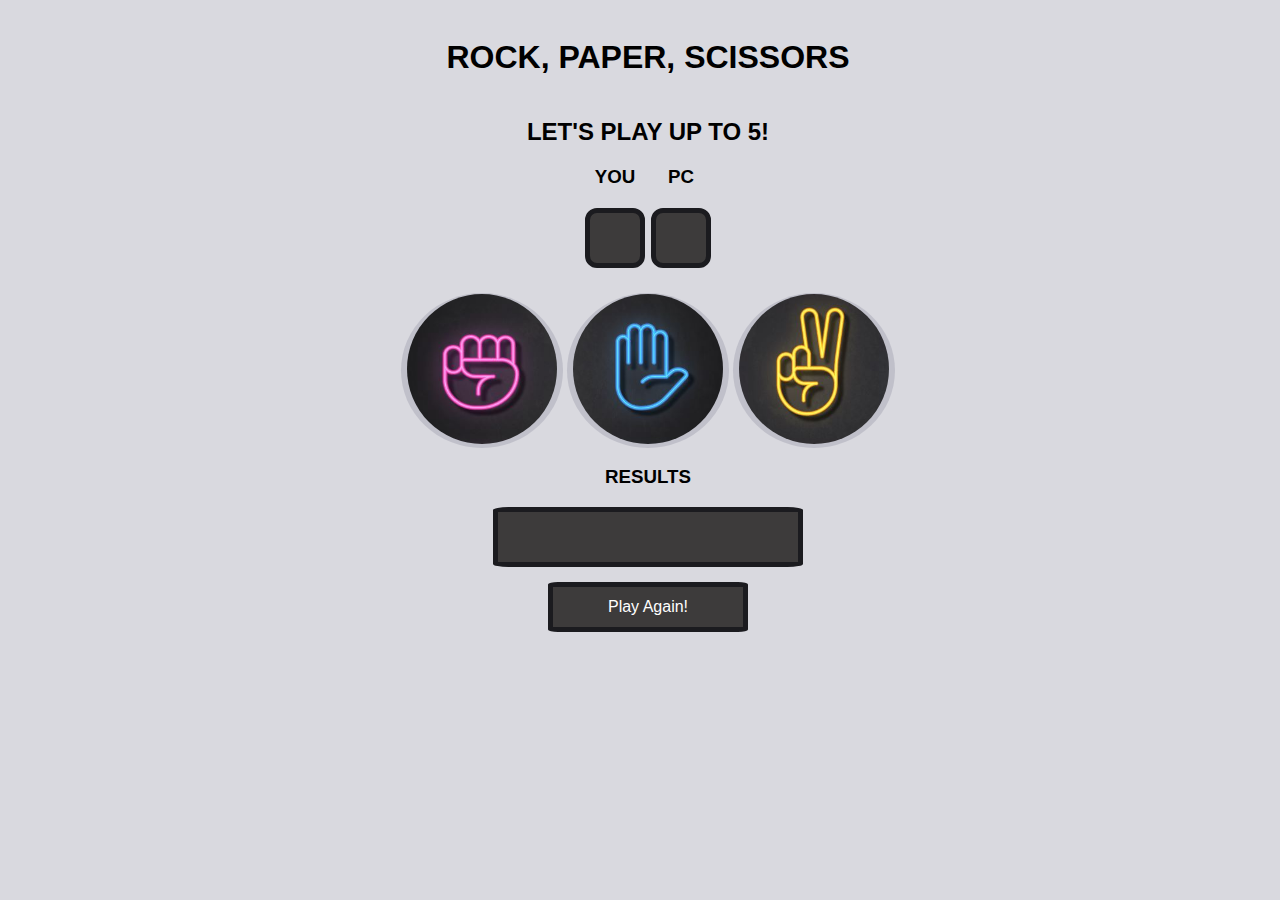
<file: index.html>
<!DOCTYPE html>
<html>

<head>
    <meta charset="utf-8">
    <title>Rock Paper Scissors</title>
    <link rel="stylesheet" href="style.css">
    <script src="main.js" defer></script>
</head>

<body>
    <h1>ROCK, PAPER, SCISSORS</h1>
    <h2>LET'S PLAY UP TO 5!</h2>

    <div class="scores">
        <div>
            <h3>YOU</h3>
            <p class="indScore" id="playerScore"></p>
        </div>
        <div>
            <h3>PC</h3>
            <p class="indScore" id="computerScore"></p>
        </div>
    </div>

    <div id="buttons" class="buttons">
        <button id="rock"><img src="Pictures/rock.JPG" alt="rock"></button>
        <button id="paper"><img src="Pictures/paper.JPG" alt="paper"></button>
        <button id="scissors"><img src="Pictures/scissors.JPG" alt="scissors"></button>
    </div>

    </div>
    <h3>RESULTS</h3>
    <div id="oneRoundResult"></div>

    <div>
        <button class="reset" id="reset">Play Again!</button>
    </div>

    <p id="gameResult"></p>


</body>

</html>
</file>
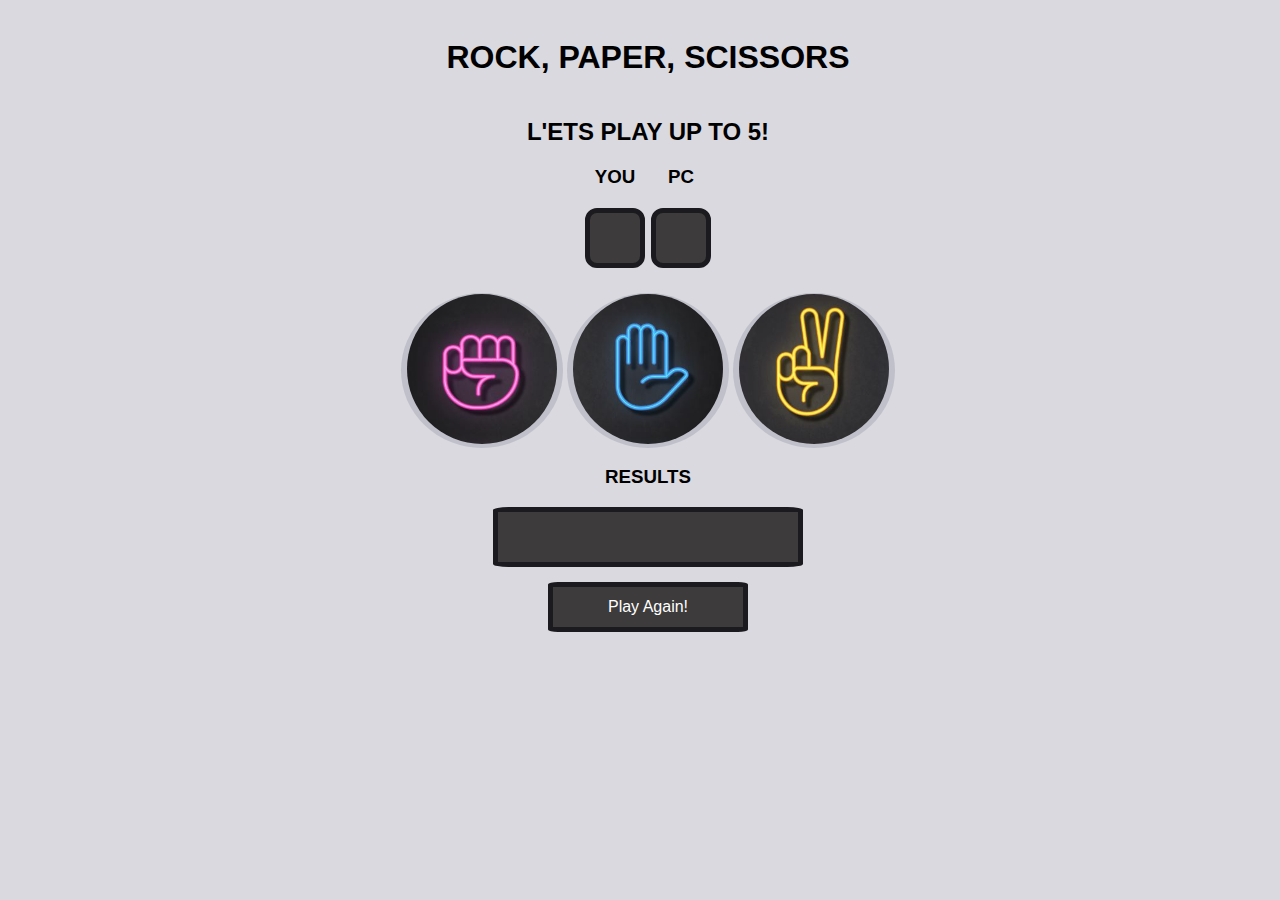
<file: game.html>
<!DOCTYPE html>
<html>

<head>
    <meta charset="utf-8">
    <title>Rock Paper Scissors</title>
    <link rel="stylesheet" href="style.css">
</head>

<body>
    <h1>ROCK, PAPER, SCISSORS</h1>
    <h2>L'ETS PLAY UP TO 5!</h2>

    <div class="scores">
        <div>
            <h3>YOU</h3>
            <p class="indScore" id="playerScore"></p>
        </div>
        <div>
            <h3>PC</h3>
            <p class="indScore" id="computerScore"></p>
        </div>
    </div>

    <div id="buttons" class="buttons">
        <button id="rock"><img src="Pictures/rock.JPG" alt="rock"></button>
        <button id="paper"><img src="Pictures/paper.JPG" alt="paper"></button>
        <button id="scissors"><img src="Pictures/scissors.JPG" alt="scissors"></button>
    </div>

    </div>
    <h3>RESULTS</h3>
    <div id="oneRoundResult"></div>

    <div>
        <button class="reset" id="reset">Play Again!</button>
    </div>

    <p id="gameResult"></p>

    <script src="main.js"></script>
</body>

</html>
</file>
<file: style.css>
html {
    background: #9391a359;
}

body{
    font-family: -apple-system,BlinkMacSystemFont,Segoe UI,Roboto,Oxygen,Ubuntu,Cantarell,Fira Sans,Droid Sans,Helvetica Neue,sans-serif;
    font-weight: 300;
    font-style: normal;
    display: flex;
    height: 100%;
    width: 100%;
    flex-direction: column;
    flex-wrap: nowrap;
    align-items: center;
    padding-top: 10px;
}

.scores{
    display: flex;
    padding: 0px 0px 20px 0px;
}

.scores h3{
    text-align: center;
    margin: 0;
}

.indScore{
    width: 50px;
    height: 50px;
    border: 5px solid rgb(27, 27, 31);
    border-radius: 20%;
    margin: 20px 3px 5px 3px;
    font-weight: bolder;
    background-color: rgb(61, 59, 59);
    color: white;
    text-align: center;
    font-size: xx-large;
}

.buttons button{
    border-radius: 50%;
    border: none;
    background-color: #9391a359;
}

.buttons button:hover{
    cursor: pointer;
    background-color: rgb(148, 147, 147);
}

.buttons img{
    border-radius: 50%;
    width: 150px;
    height: 150px;
}

#oneRoundResult{
    display: flex;
    justify-content: center;
    align-items: center;
    border: 5px solid rgb(27, 27, 31);
    border-radius: 5%;
    width: 300px;
    height: 50px;
    background-color: rgb(61, 59, 59);
    text-align: center;
    font-weight: bolder;
    color: white;
    font-size: 20px;
}
.reset{
    width: 200px;
    height: 50px;
    border: 5px solid rgb(27, 27, 31);
    border-radius: 5%;
    background-color: rgb(61, 59, 59);
    color: white;
    font-size: medium;
    margin-top: 15px;
}

.reset:hover{
    background-color: rgb(124, 124, 124);
}
</file>
